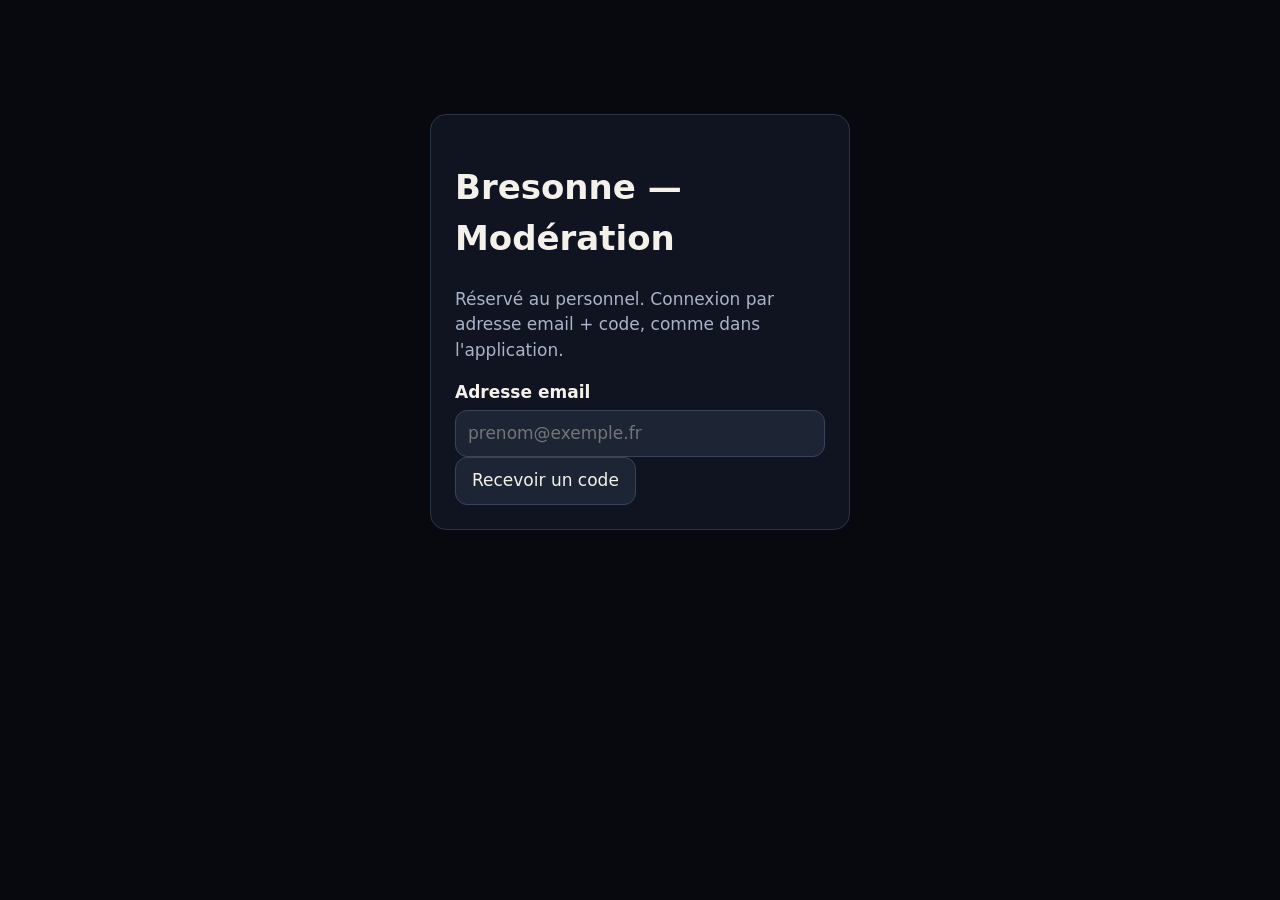
<file: backend/app/static/admin/index.html>
<!doctype html>
<html lang="fr">
<head>
  <meta charset="utf-8" />
  <meta name="viewport" content="width=device-width, initial-scale=1" />
  <!-- CSP volontairement stricte : cette page ne charge jamais de script/style tiers, aucune
       police web externe non plus (contrairement à l'app Flutter, qui accepte déjà la dépendance
       google_fonts) — un outil interne à faible trafic n'a pas besoin de la même fidélité de
       marque, et ça garde ce point d'entrée sans aucune dépendance réseau externe au chargement.
       frame-ancestors est délibérément absent d'ici : cette directive est silencieusement
       ignorée dans une CSP livrée par <meta> et n'a d'effet que via un vrai en-tête HTTP — voir
       le middleware staff_dashboard_security_headers dans main.py, qui la porte réellement. La
       répéter ici ne ferait qu'ajouter un avertissement console trompeur sans rien changer. -->
  <meta http-equiv="Content-Security-Policy"
        content="default-src 'self'; script-src 'self'; style-src 'self' 'unsafe-inline'; img-src 'self'; connect-src 'self'" />
  <title>Bresonne — Modération</title>
  <meta name="description" content="Revue de modération humaine : signalements, contestations de bannissement, notes signalées." />
  <link rel="stylesheet" href="style.css" />
</head>
<body>
  <a class="skip-link" href="#main">Aller au contenu</a>

  <div id="toast" class="toast" role="status" aria-live="polite"></div>

  <!-- ===================== Connexion ===================== -->
  <main id="login-view" class="view">
    <div class="login-card">
      <h1>Bresonne — Modération</h1>
      <p class="subtitle">Réservé au personnel. Connexion par adresse email + code, comme dans
        l'application.</p>

      <form id="email-form" novalidate>
        <label for="email-input">Adresse email</label>
        <input id="email-input" name="email" type="email" inputmode="email" autocomplete="email"
               autocapitalize="none" spellcheck="false" placeholder="prenom@exemple.fr" required />
        <button type="submit" id="email-submit">Recevoir un code</button>
      </form>

      <form id="code-form" novalidate hidden>
        <label for="code-input">Code reçu</label>
        <input id="code-input" name="code" type="text" inputmode="numeric" autocomplete="one-time-code"
               maxlength="6" required />
        <p id="debug-code" class="hint" hidden></p>
        <button type="submit" id="code-submit">Se connecter</button>
      </form>

      <p id="login-error" class="error" role="alert" hidden></p>
    </div>
  </main>

  <!-- ===================== Tableau de bord ===================== -->
  <div id="dashboard-view" class="view" hidden>
    <header class="topbar">
      <h1>Bresonne — Modération</h1>
      <div class="topbar-right">
        <span id="staff-identity"></span>
        <button id="logout-button" type="button">Se déconnecter</button>
      </div>
    </header>

    <nav class="tablist" role="tablist" aria-label="Files de travail">
      <button role="tab" id="tab-reports" aria-controls="panel-reports" aria-selected="true"
              tabindex="0" data-queue="reports">
        Signalements <span class="badge" id="count-reports">0</span>
      </button>
      <button role="tab" id="tab-ban_appeals" aria-controls="panel-ban_appeals" aria-selected="false"
              tabindex="-1" data-queue="ban_appeals">
        Contestations de bannissement <span class="badge" id="count-ban_appeals">0</span>
      </button>
      <button role="tab" id="tab-flagged_ratings" aria-controls="panel-flagged_ratings" aria-selected="false"
              tabindex="-1" data-queue="flagged_ratings">
        Notes signalées <span class="badge" id="count-flagged_ratings">0</span>
      </button>
      <button role="tab" id="tab-feedback" aria-controls="panel-feedback" aria-selected="false"
              tabindex="-1" data-queue="feedback">
        Retours bêta <span class="badge" id="count-feedback">0</span>
      </button>
      <button role="tab" id="tab-client_errors" aria-controls="panel-client_errors" aria-selected="false"
              tabindex="-1" data-queue="client_errors">
        Erreurs de l'app <span class="badge" id="count-client_errors">0</span>
      </button>
    </nav>

    <main id="main">
      <section id="panel-reports" class="tabpanel" role="tabpanel" aria-labelledby="tab-reports" tabindex="0"></section>
      <section id="panel-ban_appeals" class="tabpanel" role="tabpanel" aria-labelledby="tab-ban_appeals" tabindex="0" hidden></section>
      <section id="panel-flagged_ratings" class="tabpanel" role="tabpanel" aria-labelledby="tab-flagged_ratings" tabindex="0" hidden></section>
      <section id="panel-feedback" class="tabpanel" role="tabpanel" aria-labelledby="tab-feedback" tabindex="0" hidden></section>
      <section id="panel-client_errors" class="tabpanel" role="tabpanel" aria-labelledby="tab-client_errors" tabindex="0" hidden></section>
    </main>
  </div>

  <!-- ===================== Confirmation de décision ===================== -->
  <dialog id="confirm-dialog">
    <form method="dialog">
      <h2 id="confirm-title">Confirmer la décision</h2>
      <p id="confirm-body"></p>
      <div class="dialog-actions">
        <button type="button" id="confirm-cancel">Annuler</button>
        <button type="button" id="confirm-accept" class="primary">Confirmer</button>
      </div>
    </form>
  </dialog>

  <script type="module" src="app.js"></script>
</body>
</html>
</file>
<file: backend/app/static/admin/style.css>
/* Tokens repris de docs/DESIGN_TOKENS.md (palette sombre, le défaut du produit) — un outil interne
   n'a pas besoin d'un sélecteur clair/sombre, mais reste visuellement cohérent avec le reste de
   l'app plutôt que d'inventer une palette à part. Contrastes déjà vérifiés AA dans ce document. */
:root {
  --surface-root: #07090e;
  --surface-1: #0f1420;
  --surface-2: #1d2434;
  --border-hairline: #2c3448;
  --border-strong: #3a4459;
  --ink-primary: #f4f1ea;
  --ink-secondary: #aab3c8;
  --ink-floor: #7c879e;
  --braise-ink: #ff8c42;
  --braise-fill: #ff8c42;
  --voile-ink: #9e8cff;
  --foi-ink: #57d9b0;
  --foi-fill: #57d9b0;
  --alerte: #ffc761;
  --erreur: #ff7b7b;
  --focus-ring: #9e8cff;
}

* { box-sizing: border-box; }

body {
  margin: 0;
  background: var(--surface-root);
  color: var(--ink-primary);
  font: 500 17px/1.5 ui-sans-serif, system-ui, -apple-system, "Segoe UI", Roboto, sans-serif;
}

h1, h2 { font-weight: 800; }

.skip-link {
  position: absolute;
  left: -999px;
  top: 0;
  background: var(--braise-fill);
  color: #160b03;
  padding: 8px 16px;
  z-index: 100;
}
.skip-link:focus { left: 8px; top: 8px; }

/* Anneau de focus visible partout, jamais supprimé (P16 : un focus invisible en pratique est un
   focus qui n'existe pas). */
:focus-visible {
  outline: 3px solid var(--focus-ring);
  outline-offset: 2px;
}

button {
  font: inherit;
  min-height: 44px;
  min-width: 44px;
  padding: 10px 16px;
  border-radius: 12px;
  border: 1.75px solid var(--border-strong);
  background: var(--surface-2);
  color: var(--ink-primary);
  cursor: pointer;
}
button.primary {
  background: var(--braise-fill);
  color: #160b03;
  border-color: var(--braise-fill);
  font-weight: 700;
}
button.danger {
  background: var(--erreur);
  color: #2b0a0a;
  border-color: var(--erreur);
  font-weight: 700;
}
button:disabled { opacity: .55; cursor: not-allowed; }

input, textarea {
  font: inherit;
  width: 100%;
  background: var(--surface-2);
  color: var(--ink-primary);
  border: 1.75px solid var(--border-strong);
  border-radius: 12px;
  padding: 10px 12px;
  min-height: 44px;
}

label { display: block; margin: 12px 0 4px; font-weight: 700; }

.view { max-width: 960px; margin: 0 auto; padding: 24px; }

.login-card {
  max-width: 420px;
  margin: 10vh auto;
  background: var(--surface-1);
  border: 1px solid var(--border-hairline);
  border-radius: 16px;
  padding: 24px;
}
.subtitle { color: var(--ink-secondary); }
.hint { color: var(--ink-secondary); font: 500 14px/1.4 ui-monospace, "IBM Plex Mono", monospace; }
.error { color: var(--erreur); font-weight: 700; }

.toast {
  position: fixed;
  top: 16px;
  right: 16px;
  z-index: 200;
  background: var(--surface-1);
  border: 1px solid var(--border-hairline);
  border-radius: 12px;
  padding: 12px 16px;
  max-width: 360px;
}
.toast:empty { display: none; }
.toast[data-kind="error"] { border-color: var(--erreur); color: var(--erreur); }
.toast[data-kind="success"] { border-color: var(--foi-ink); color: var(--foi-ink); }

.topbar {
  display: flex;
  align-items: center;
  justify-content: space-between;
  padding: 16px 24px;
  border-bottom: 1px solid var(--border-hairline);
}
.topbar h1 { font-size: 20px; margin: 0; }
.topbar-right { display: flex; align-items: center; gap: 12px; color: var(--ink-secondary); }

.tablist {
  display: flex;
  gap: 8px;
  padding: 16px 24px 0;
  border-bottom: 1px solid var(--border-hairline);
}
.tablist button[role="tab"] {
  border-radius: 12px 12px 0 0;
  border-bottom: none;
  background: transparent;
}
.tablist button[aria-selected="true"] {
  background: var(--surface-1);
  border-color: var(--border-hairline);
  color: var(--braise-ink);
}
.badge {
  display: inline-block;
  min-width: 22px;
  padding: 2px 6px;
  border-radius: 999px;
  background: var(--braise-fill);
  color: #160b03;
  font: 700 13px/1.4 ui-monospace, "IBM Plex Mono", monospace;
  text-align: center;
}
.badge[data-zero="true"] { background: var(--surface-2); color: var(--ink-floor); }

.tabpanel { padding: 24px 0; }

table { width: 100%; border-collapse: collapse; }
th, td { text-align: left; padding: 12px; border-bottom: 1px solid var(--border-hairline); }
th { color: var(--ink-secondary); font-size: 14px; text-transform: uppercase; letter-spacing: .04em; }
tbody tr { cursor: pointer; }
tbody tr:hover, tbody tr:focus-within { background: var(--surface-1); }

.empty-state, .loading-state, .error-state {
  padding: 48px 12px;
  text-align: center;
  color: var(--ink-secondary);
}
.error-state { color: var(--erreur); }
.error-state button { margin-top: 12px; }

.detail-card {
  background: var(--surface-1);
  border: 1px solid var(--border-hairline);
  border-radius: 16px;
  padding: 20px;
}
.detail-grid {
  display: grid;
  grid-template-columns: 1fr 1fr;
  gap: 16px;
  margin: 16px 0;
}
.user-summary {
  background: var(--surface-2);
  border-radius: 12px;
  padding: 12px;
}
.user-summary h3 { margin: 0 0 8px; font-size: 15px; }
.user-summary dl { margin: 0; display: grid; grid-template-columns: auto 1fr; gap: 4px 8px; font-size: 15px; }
.user-summary dt { color: var(--ink-secondary); }
dd { margin: 0; }

.comment-block {
  background: var(--surface-2);
  border-radius: 12px;
  padding: 12px;
  white-space: pre-wrap;
  margin: 16px 0;
}

fieldset { border: 1.75px solid var(--border-strong); border-radius: 12px; margin: 16px 0; }
legend { padding: 0 8px; font-weight: 700; }
.radio-row { display: flex; align-items: center; gap: 8px; margin: 8px 0; }
.radio-row input { width: auto; min-height: auto; }

.action-row { display: flex; gap: 12px; margin-top: 16px; flex-wrap: wrap; }

dialog {
  border: 1px solid var(--border-hairline);
  border-radius: 16px;
  background: var(--surface-1);
  color: var(--ink-primary);
  max-width: 420px;
  padding: 20px;
}
dialog::backdrop { background: rgba(7, 9, 14, .7); }
.dialog-actions { display: flex; justify-content: flex-end; gap: 12px; margin-top: 16px; }

@media (max-width: 640px) {
  .detail-grid { grid-template-columns: 1fr; }
  .tablist { flex-direction: column; }
}
</file>
